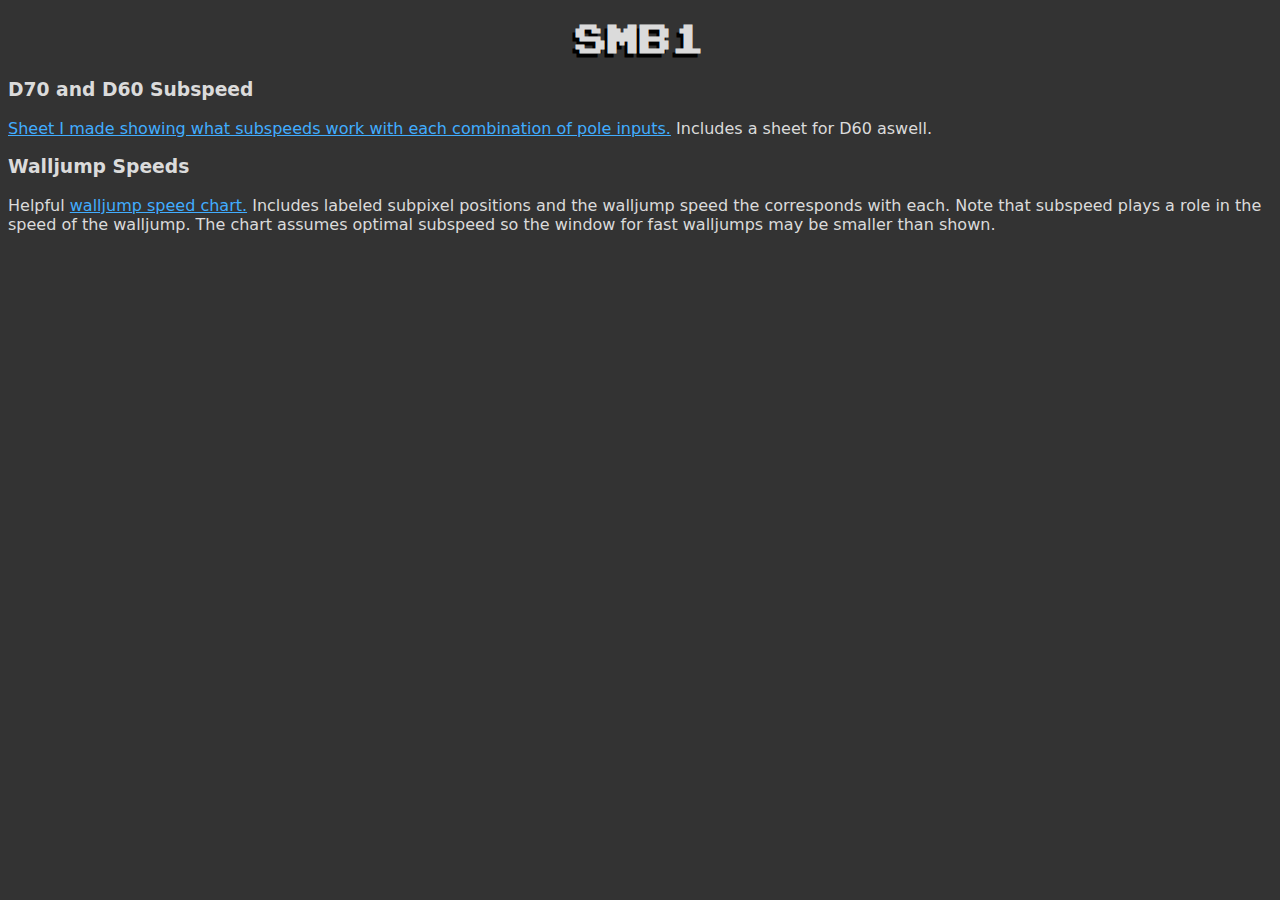
<file: smb1.html>
<!DOCTYPE html>
<html>
<head>
        <link rel="stylesheet" href="/css/main.css">
</head>
<body>
    <h1>SMB1</h1>
    <h3>D70 and D60 Subspeed</h3>
    <p><a href="https://docs.google.com/spreadsheets/d/1kNSwx-7x4YVN4EOZFIXO3sWarC1hj5HHlTxHCky2pIY/edit?usp=sharing" target="_blank">
        Sheet I made showing what subspeeds work with each combination of pole inputs.</a> Includes a sheet for D60 aswell. </p>
        
        <h3>Walljump Speeds</h3>
        <p>Helpful <a href="smb1/WalljumpSpeed/wjspeeds.svg"> walljump speed chart.</a> 
            Includes labeled subpixel positions and the walljump speed the corresponds with each.
            Note that subspeed plays a role in the speed of the walljump. The chart assumes
            optimal subspeed so the window for fast walljumps may be smaller than shown.</p>
</body>
</html>
</file>
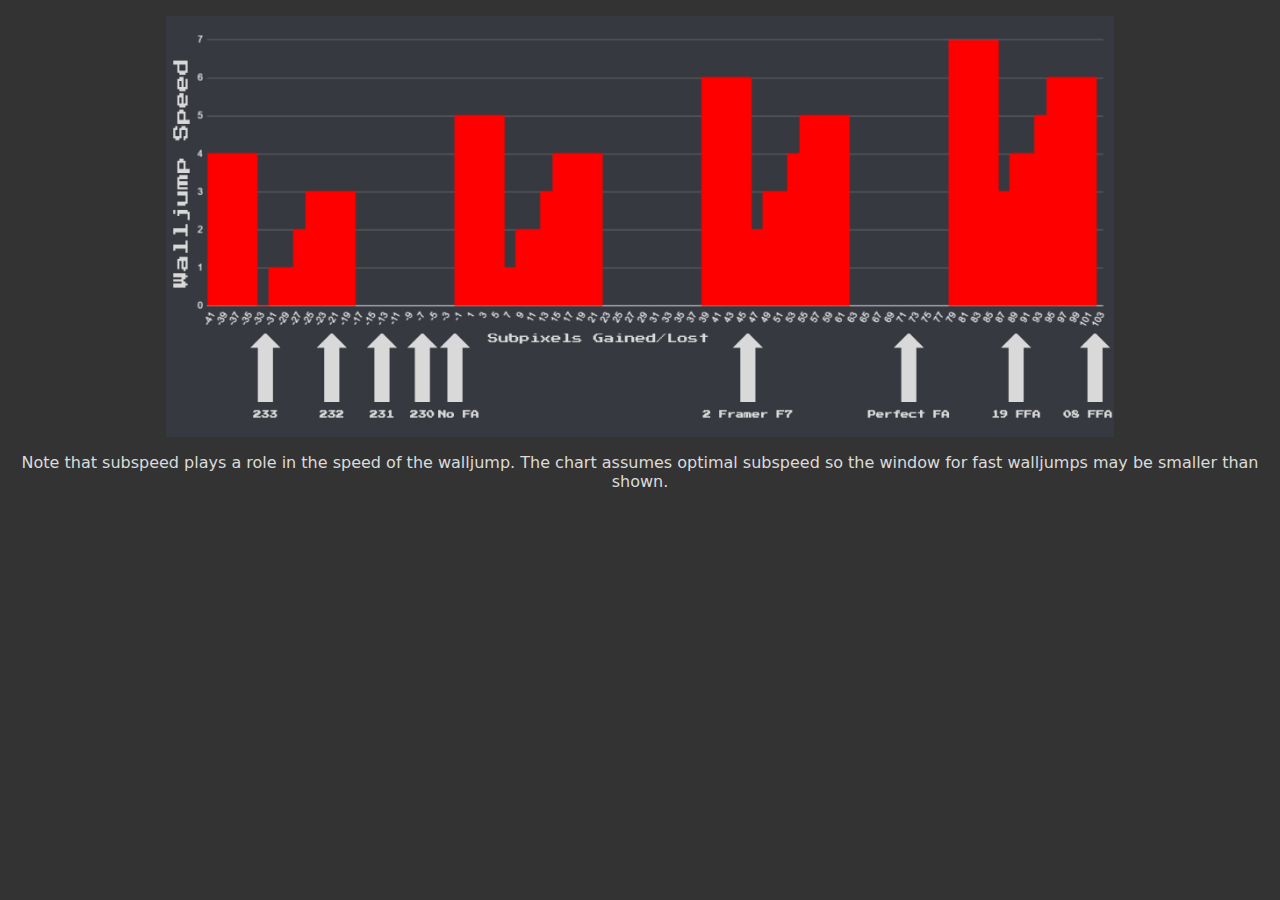
<file: smb1/WalljumpSpeed/walljumpspeeds.html>
<!DOCTYPE html>
<html>
<head>
    <link rel="stylesheet" href="/css/main.css">
    <title>Walljump Speeds</title>
    <style>
        p {text-align: center;}
    </style>
</head>
<body>
    <p><img src="wjspeeds.png" alt="Chart showing what subpixels achieve what walljump speeds" class="center"></p>
    <p>Note that subspeed plays a role in the speed of the walljump. The chart assumes optimal subspeed so the window for fast walljumps may be smaller than shown.</p>
</body>
</html>
</file>
<file: css/main.css>
body {
  background-color: #333;
  color: #dbdbdb;
  font-family: system-ui, -apple-system, BlinkMacSystemFont, 'Segoe UI', Roboto, Oxygen, Ubuntu, Cantarell, 'Open Sans', 'Helvetica Neue', sans-serif;
}

a {
  color: #41adff;
}

a:hover {
  color: #57d2fe;
}

@font-face {
  font-family: myFirstFont;
  src: url(super-mario-bros-nes.otf.woff2);
}

h1 {
  font-family: myFirstFont, system-ui;
  text-align: center;
  text-shadow: -3px 4px black;
}

img {
  max-width: 100%;
  background-color: black;
}

.center {
  display: block;
  margin-left: auto;
  margin-right: auto;
  width: 75%;
}
</file>
